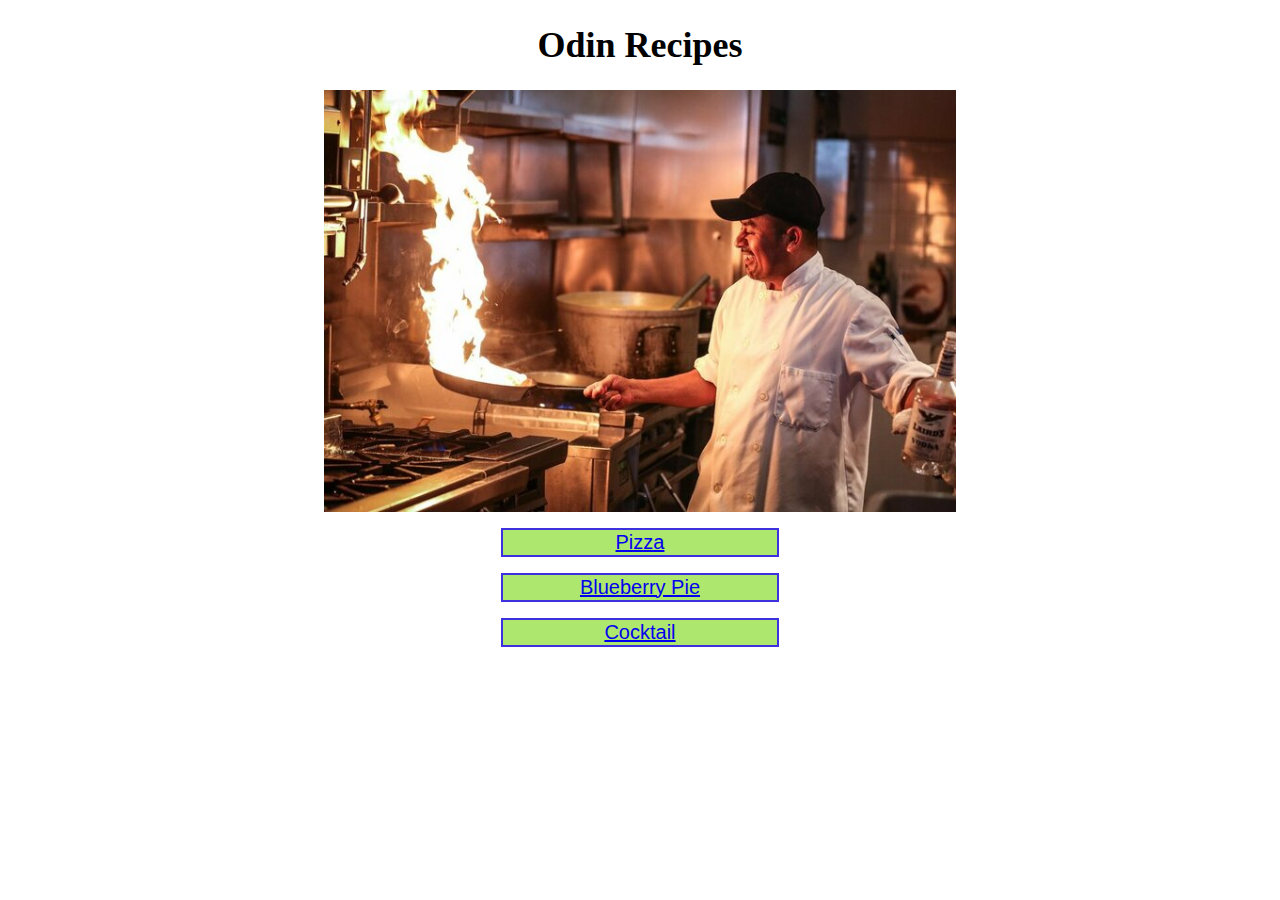
<file: index.html>
<!DOCTYPE html>
<html lang="en">
<head>
    <link rel="stylesheet" href="styles.css">
    <meta charset="UTF-8">
    <meta http-equiv="X-UA-Compatible" content="IE=edge">
    <meta name="viewport" content="width=device-width, initial-scale=1.0">
    <title>Document</title>
</head>
<body>
    <h1 class="titles">Odin Recipes</h1>
    <img class="pcenter" src="recipes/cooking.jpg" alt="cooking">
    
        <p><button class="click center"><a href="recipes/pizza.html">Pizza</a></button></p>
        <p><button class="click center"><a href="recipes/blueberry.html">Blueberry Pie</a></button></p>
        <p><button class="click center"><a href="recipes/cocktail.html">Cocktail</a></button></p>
   
</body>
</html>
</file>
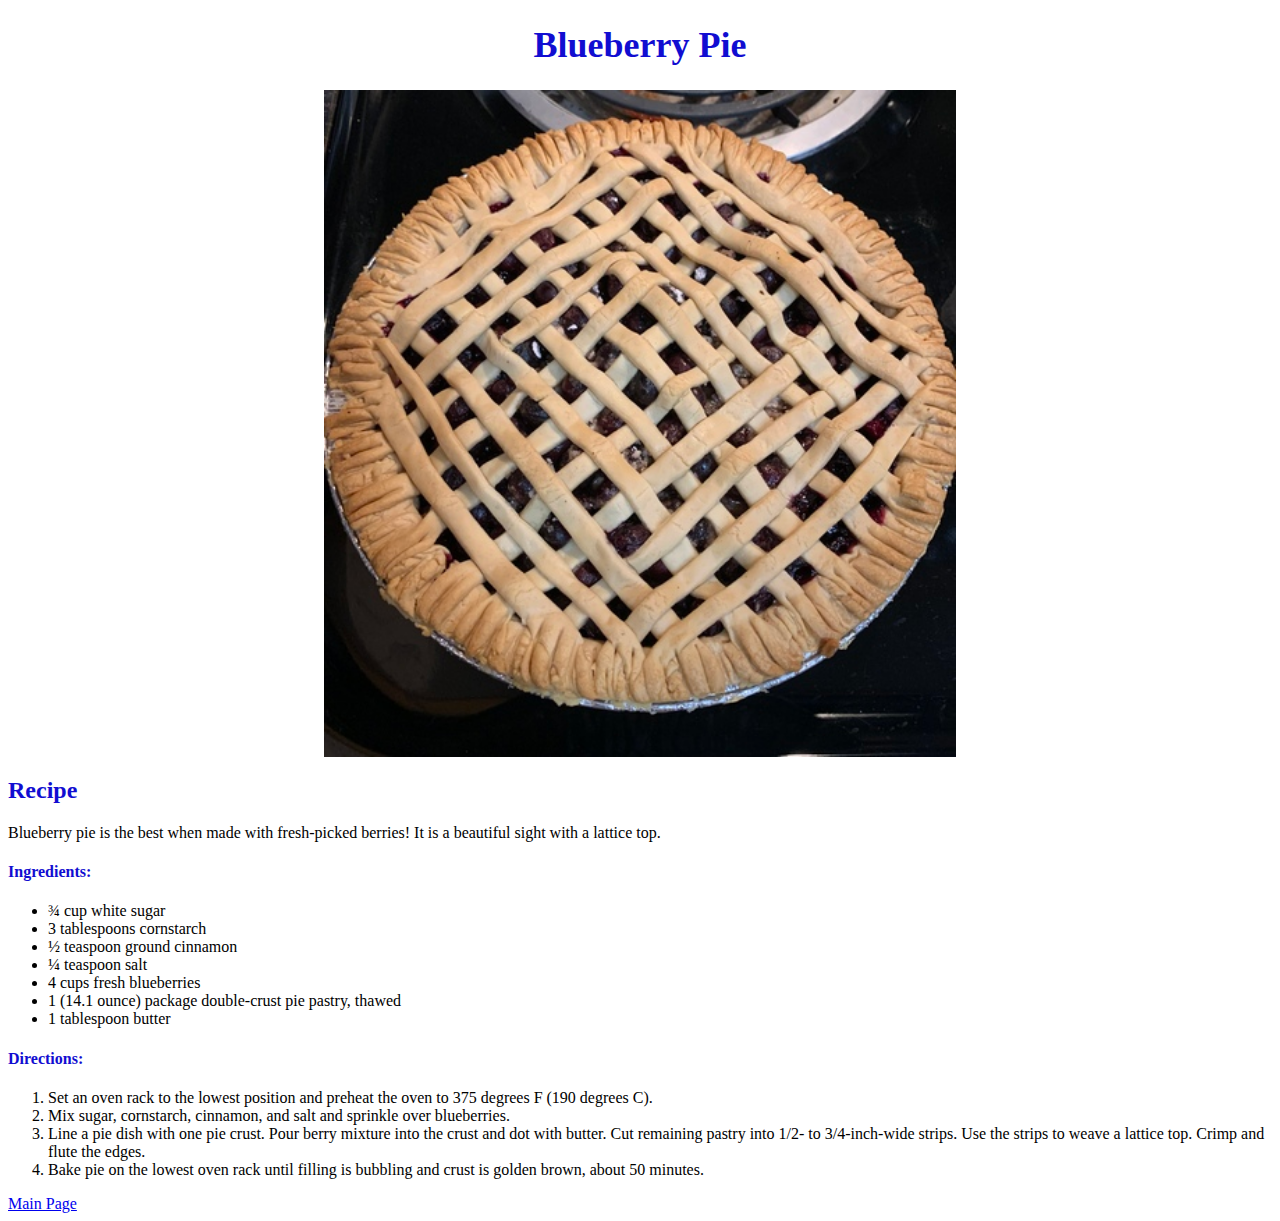
<file: recipes/blueberry.html>
<!DOCTYPE html>
<html lang="en">
<head>
    <link rel="stylesheet" href="../styles.css">
    <meta charset="UTF-8">
    <meta http-equiv="X-UA-Compatible" content="IE=edge">
    <meta name="viewport" content="width=device-width, initial-scale=1.0">
    <title>Document</title>
</head>
<body>
    <h1 class="titles blue">Blueberry Pie</h1>
    <img class="pcenter" src="blueberry.jpg" alt="Blueberry Pie">
    <h2 class="blue">Recipe</h2>
    <p>Blueberry pie is the best when made with fresh-picked berries! It is a beautiful sight with a lattice top.</p>
    <h4 class="blue">Ingredients:</h4>
    <ul>
        <li>¾ cup white sugar</li>
        <li>3 tablespoons cornstarch</li>
        <li>½ teaspoon ground cinnamon</li>
        <li>¼ teaspoon salt</li>
        <li>4 cups fresh blueberries</li>
        <li>1 (14.1 ounce) package double-crust pie pastry, thawed</li>
        <li>1 tablespoon butter</li>
    </ul>
    <h4 class="blue">Directions:</h4>
    <ol>
        <li>Set an oven rack to the lowest position and preheat the oven to 375 degrees F (190 degrees C).</li>
        <li>Mix sugar, cornstarch, cinnamon, and salt and sprinkle over blueberries.</li>
        <li>Line a pie dish with one pie crust. Pour berry mixture into the crust and dot with butter. Cut remaining pastry into 1/2- to 3/4-inch-wide strips. Use the strips to weave a lattice top. Crimp and flute the edges.</li>
        <li>Bake pie on the lowest oven rack until filling is bubbling and crust is golden brown, about 50 minutes.</li>
    </ol>

    <a href="../index.html">Main Page</a>
</html>
</file>
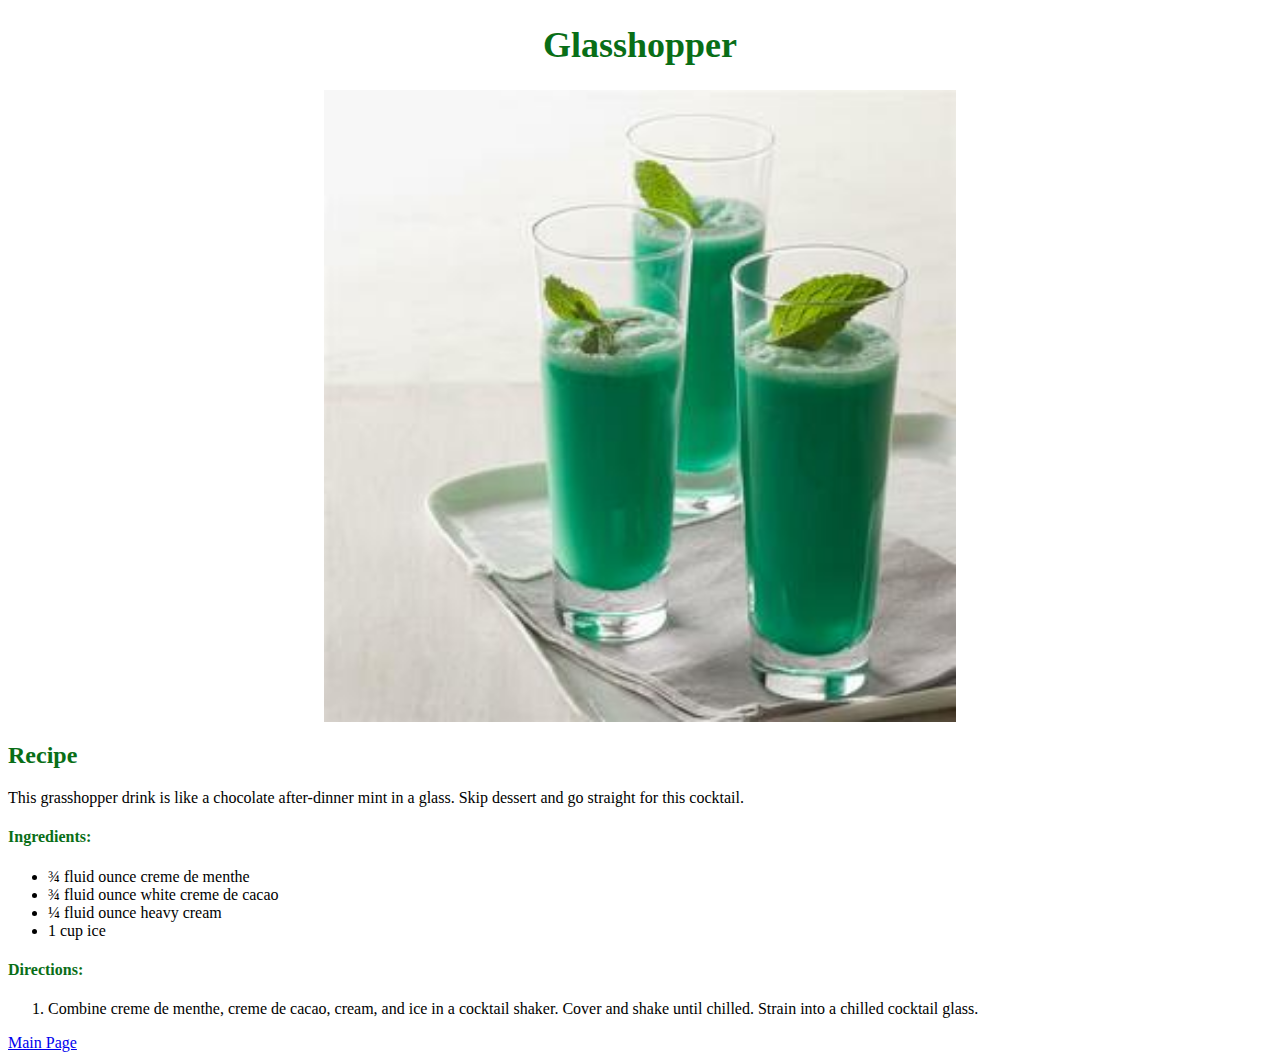
<file: recipes/cocktail.html>
<!DOCTYPE html>
<html lang="en">
<head>
    <link rel="stylesheet" href="../styles.css">
    <meta charset="UTF-8">
    <meta http-equiv="X-UA-Compatible" content="IE=edge">
    <meta name="viewport" content="width=device-width, initial-scale=1.0">
    <title>Document</title>
</head>
<body>
    <h1 class="titles green">Glasshopper</h1>
    <img class="pcenter" src="cocktail.jpg" alt="glasshopper">
    <h2 class="green">Recipe</h2>
    <p>This grasshopper drink is like a chocolate after-dinner mint in a glass. Skip dessert and go straight for this cocktail.</p>
    <h4 class="green">Ingredients:</h4>
    <ul>
        <li>¾ fluid ounce creme de menthe</li>
        <li>¾ fluid ounce white creme de cacao</li>
        <li>¼ fluid ounce heavy cream</li>
        <li>1 cup ice</li>
    </ul>
    <h4 class="green">Directions:</h4>
    <ol>
        <li>Combine creme de menthe, creme de cacao, cream, and ice in a cocktail shaker. Cover and shake until chilled. Strain into a chilled cocktail glass.</li>
    </ol>
    <a href="../index.html">Main Page</a>
</body>
</html>
</file>
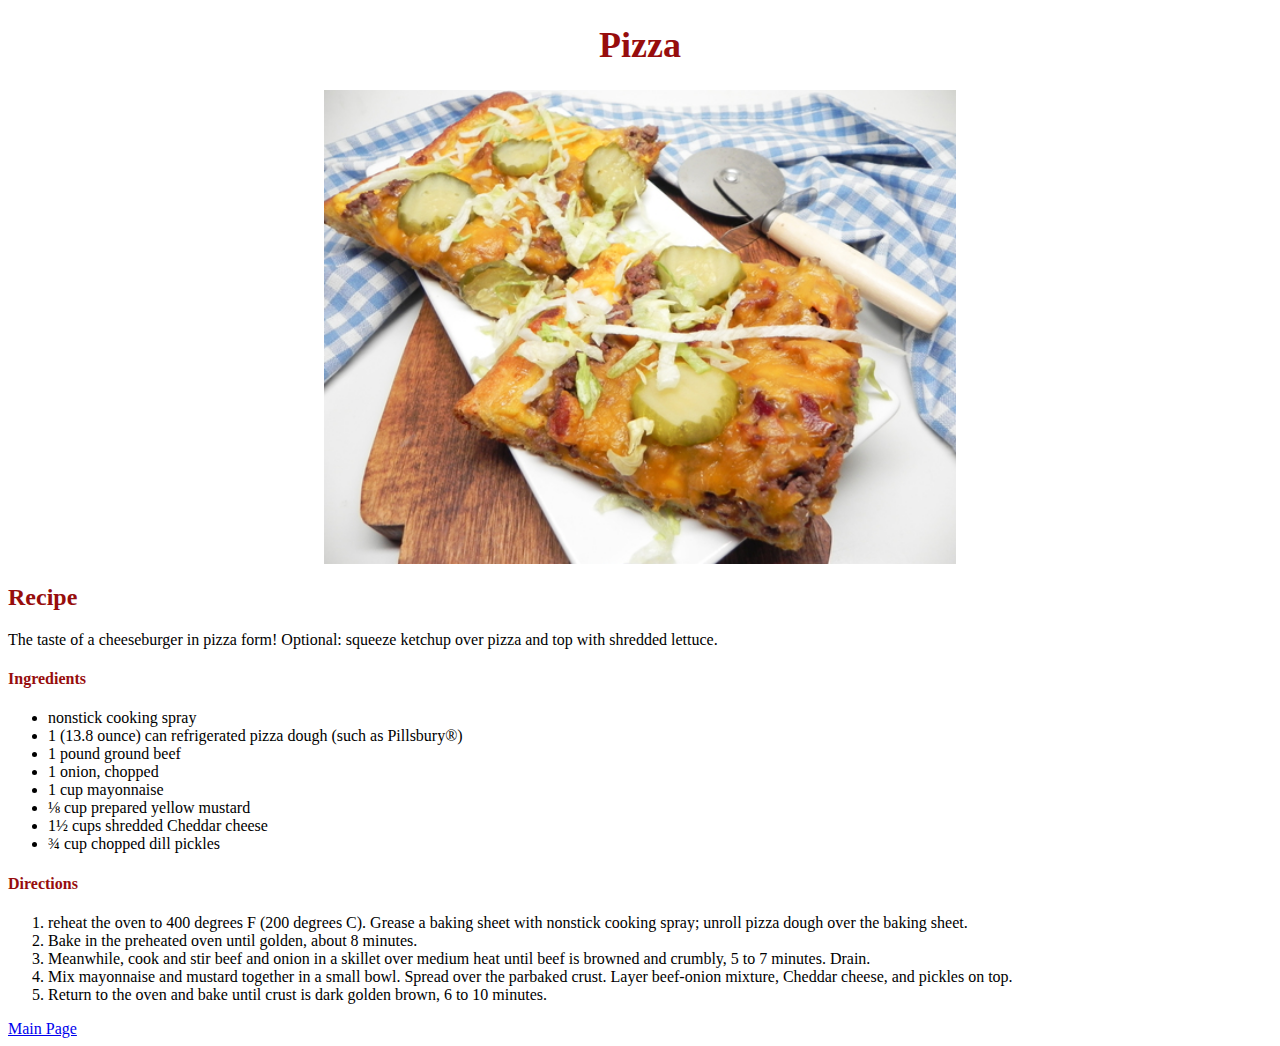
<file: recipes/pizza.html>
<!DOCTYPE html>
<html lang="en">
<head>
    <link rel="stylesheet" href="../styles.css">
    <meta charset="UTF-8">
    <meta http-equiv="X-UA-Compatible" content="IE=edge">
    <meta name="viewport" content="width=device-width, initial-scale=1.0">
    <title>Document</title>
</head>
<body>
    <h1 class="titles red">Pizza</h1>
    <img class="pcenter" src="pizza.jpg" alt="pizza">
    <h2 class="red">Recipe</h2>
    <p>
        The taste of a cheeseburger in pizza form! Optional: squeeze ketchup over pizza and top with shredded lettuce.
    </p>
    <h4 class="red">Ingredients</h4>
    <ul>
        <li>nonstick cooking spray</li>
        <li>1 (13.8 ounce) can refrigerated pizza dough (such as Pillsbury®)</li>
        <li>1 pound ground beef</li>
        <li>1 onion, chopped</li>
        <li>1 cup mayonnaise</li>
        <li>⅛ cup prepared yellow mustard</li>
        <li>1½ cups shredded Cheddar cheese</li>
        <li>¾ cup chopped dill pickles</lis>
    </ul>
    <h4 class="red">Directions</h4>
    <ol>
        <li>reheat the oven to 400 degrees F (200 degrees C). Grease a baking sheet with nonstick cooking spray; unroll pizza dough over the baking sheet.</li>
        <li>Bake in the preheated oven until golden, about 8 minutes.</li>
        <li>Meanwhile, cook and stir beef and onion in a skillet over medium heat until beef is browned and crumbly, 5 to 7 minutes. Drain.</li>
        <li>Mix mayonnaise and mustard together in a small bowl. Spread over the parbaked crust. Layer beef-onion mixture, Cheddar cheese, and pickles on top.</li>
        <li>Return to the oven and bake until crust is dark golden brown, 6 to 10 minutes.</li>
    </ol>

    <a href="../index.html">Main Page</a>
</body>
</html>
</file>
<file: styles.css>
.center {
    display: block;
    margin-left: auto;
    margin-right: auto;
    width: 22%;   
}

.pcenter { 
    display: block;
    margin-left: auto;
    margin-right: auto;
    width: 50%;   
}

.click {
    background-color: rgb(174, 231, 109);
    color: rgba(202, 33, 33, 0.726);
    font-size: 20px;
    border: 2px solid #3c30df;
}

.titles {
    text-align: center;
    font-size: 36px;
}

.red {
color: rgb(151, 13, 13);
}

.blue {
color: rgb(17, 13, 209);
}

.green {
color: rgb(9, 110, 23);
}
</file>
